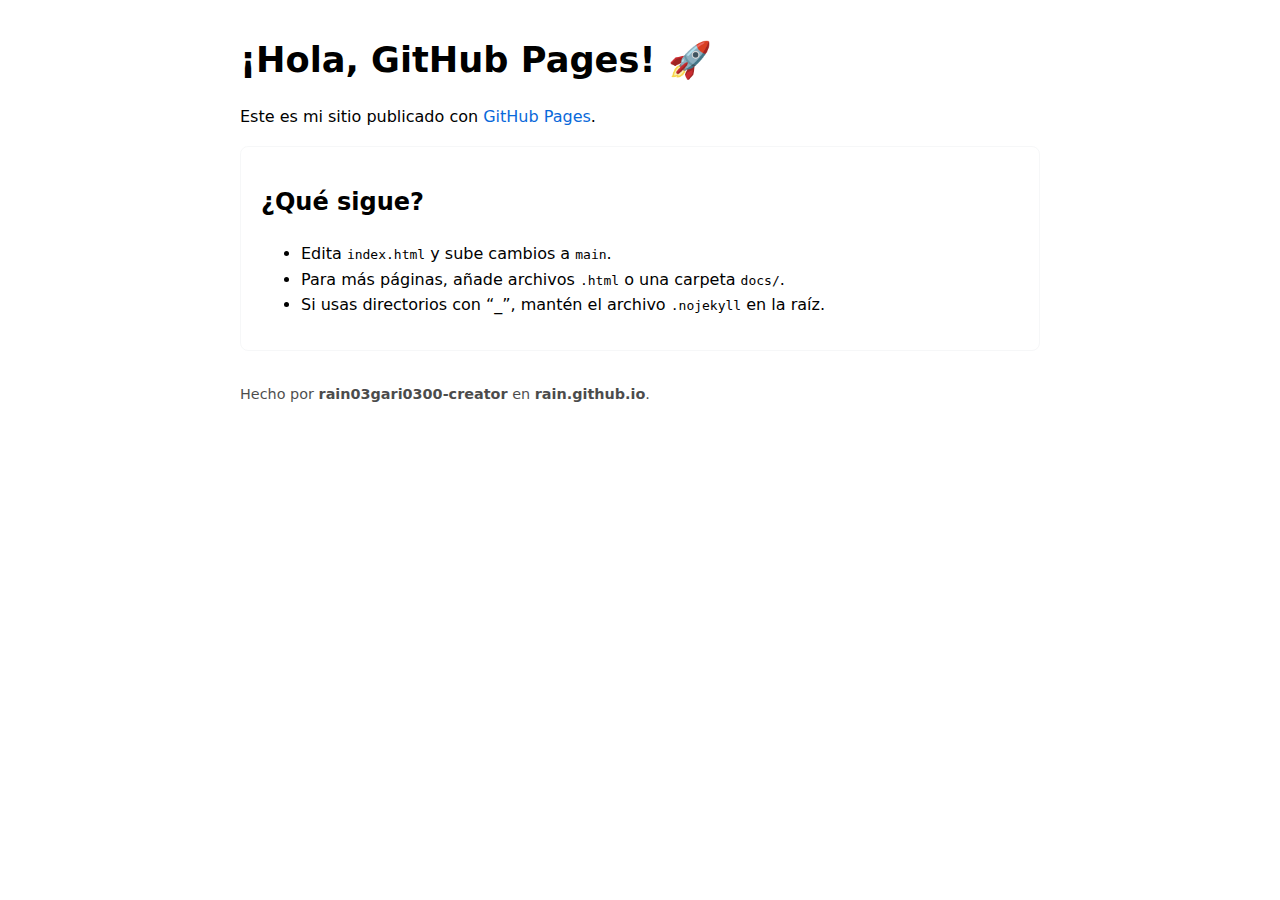
<file: index.html>
<!doctype html>
<html lang="es">
<head>
  <meta charset="utf-8" />
  <meta name="viewport" content="width=device-width,initial-scale=1" />
  <title>Mi sitio en GitHub Pages</title>
  <meta name="description" content="Bienvenido a mi sitio en GitHub Pages" />
  <link rel="icon" href="data:image/svg+xml,<svg xmlns=%22http://www.w3.org/2000/svg%22 viewBox=%220 0 100 100%22><text y=%22.9em%22 font-size=%2290%22>🚀</text></svg>">
  <style>
    :root { color-scheme: light dark; }
    body { font-family: system-ui, -apple-system, Segoe UI, Roboto, sans-serif; margin: 0; padding: 2rem; line-height: 1.6; }
    .container { max-width: 800px; margin: 0 auto; }
    h1 { font-size: 2.2rem; margin: 0 0 1rem; }
    a { color: #0969da; text-decoration: none; }
    a:hover { text-decoration: underline; }
    .card { border: 1px solid #d0d7de33; border-radius: 8px; padding: 1rem 1.25rem; }
    footer { margin-top: 2rem; opacity: 0.7; font-size: 0.9rem; }
  </style>
</head>
<body>
  <main class="container">
    <h1>¡Hola, GitHub Pages! 🚀</h1>
    <p>Este es mi sitio publicado con <a href="https://pages.github.com/">GitHub Pages</a>.</p>
    <div class="card">
      <h2>¿Qué sigue?</h2>
      <ul>
        <li>Edita <code>index.html</code> y sube cambios a <code>main</code>.</li>
        <li>Para más páginas, añade archivos <code>.html</code> o una carpeta <code>docs/</code>.</li>
        <li>Si usas directorios con “_”, mantén el archivo <code>.nojekyll</code> en la raíz.</li>
      </ul>
    </div>
    <footer>
      Hecho por <strong>rain03gari0300-creator</strong> en <strong>rain.github.io</strong>.
    </footer>
  </main>
</body>
</html>
</file>
